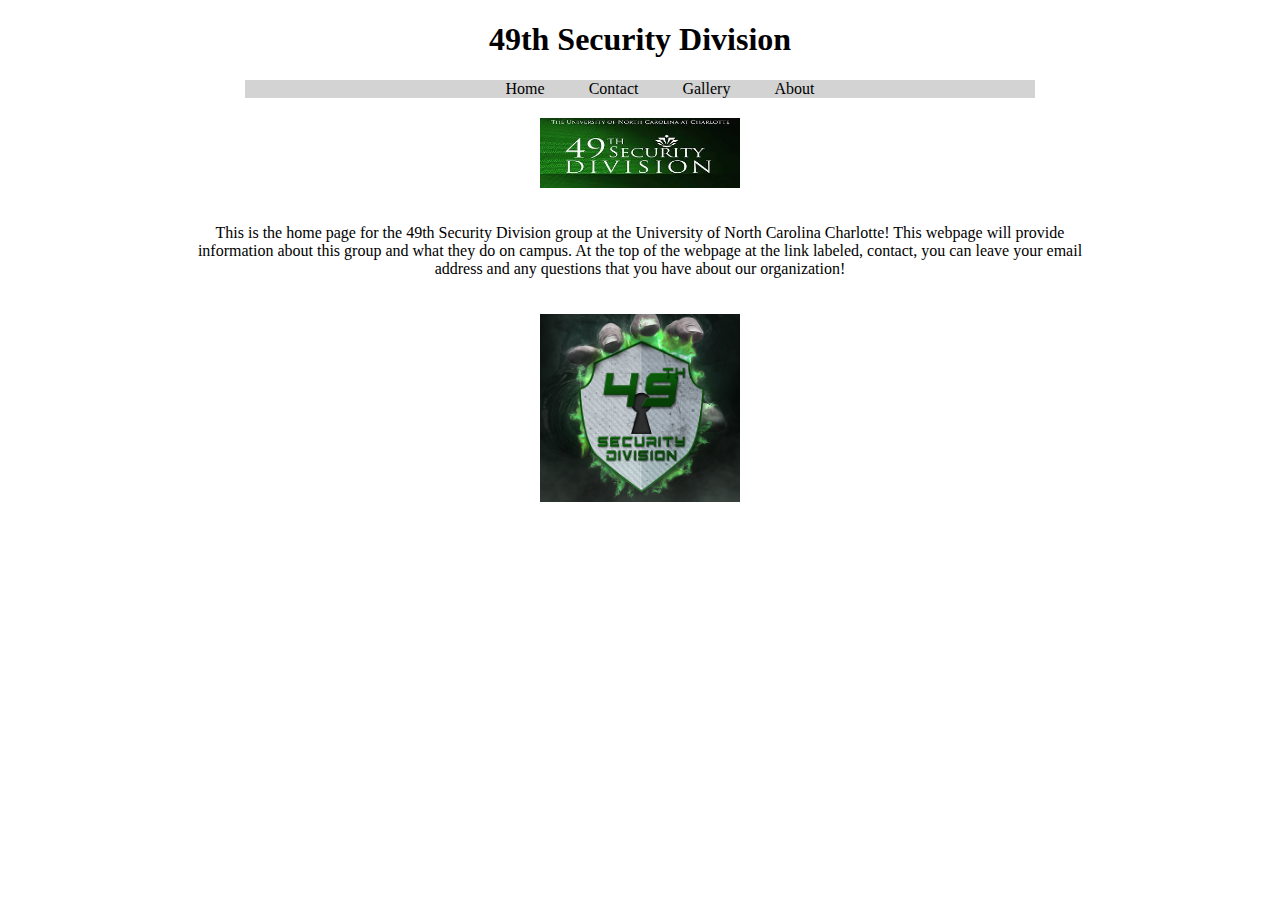
<file: index.html>
<!DOCTYPE html>
<html>
    
    <head>
        <meta charset="UTF-8">

        <title>49th Security Division</title>
      
        <!--this is linking the css stylingwebsite file to this-->
        <link href="style.css" type="text/css" rel="stylesheet">
    </head>
    
    <body>
        
        <header>
            <h1>49th Security Division</h1>
        </header>
        
        <main>
            <!--Navigation bar, uses an id tag-->
            <ul id="nav">
                <li><a href="index.html">Home</a></li>
                <li><a href="contact_us.html">Contact</a></li>
                <li><a href="gallery.html">Gallery</a></li>
                <li><a href="aboutus.html">About</a></li>
            </ul>
            
            <!--first image, uses a class tag-->
            <img src="longlogo.jpeg" alt="long logo" class="home_img">
            
            <p>This is the home page for the 49th Security Division group at the University of North Carolina Charlotte! This webpage will provide information about this group and what they do on campus. At the top of the webpage at the link labeled, contact, you can leave your email address and any questions that you have about our organization!</p>
            
            <!--second image, uses a class tag-->
            <img src="49sdLogo-1.png" alt="logo" class="home_img">
            
            
        </main>
        
        <footer>
        
        </footer>
    
    </body>    
  
    
</html>
</file>
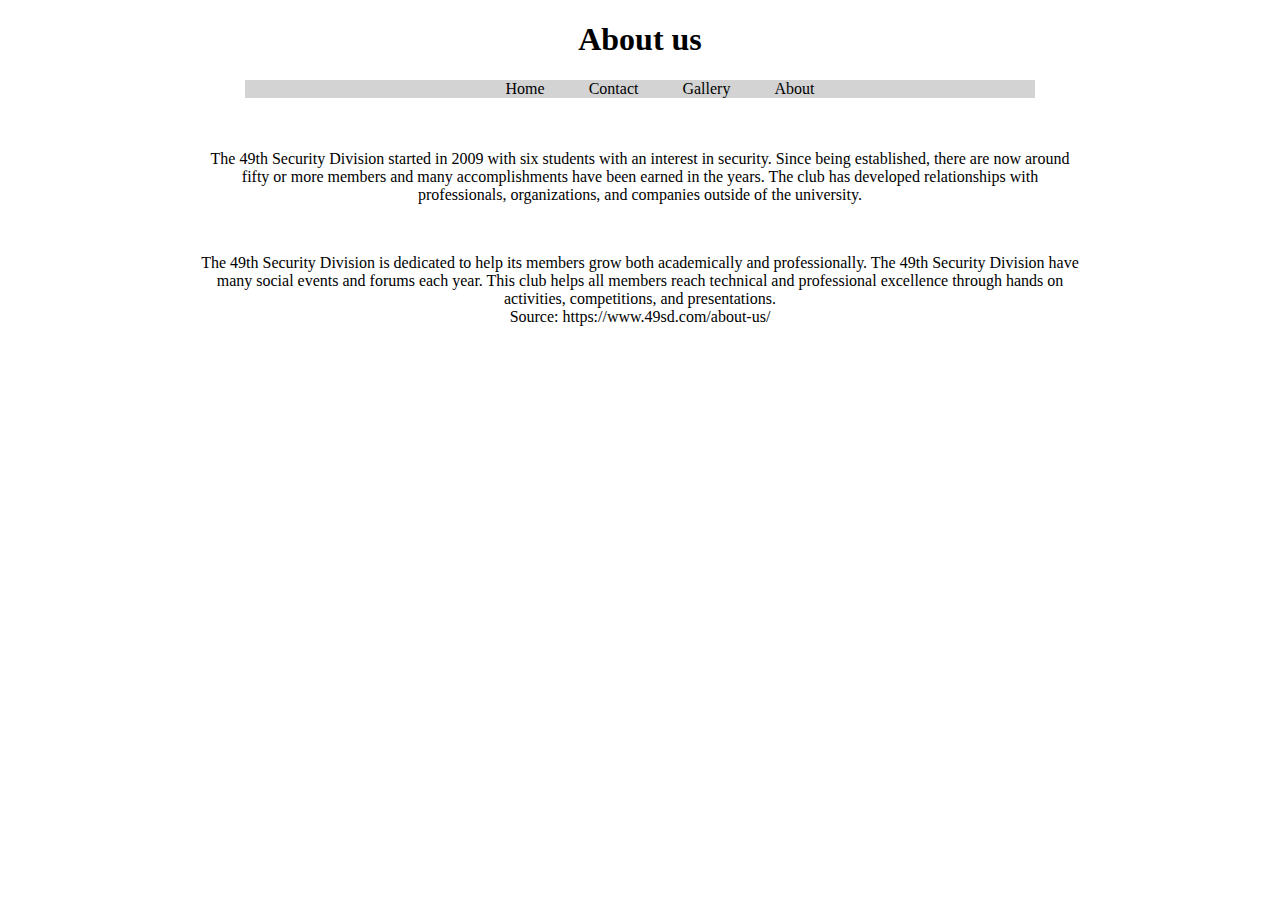
<file: aboutus.html>
<!DOCTYPE html>
<html>
    
    <head>
        <meta charset="UTF-8">

        <title>49th Security Division</title>
      
        <!--this is linking the css stylingwebsite file to this-->
        <link href="style.css" type="text/css" rel="stylesheet">
    </head>
    
    <body>
        
        <header>
            <h1>About us</h1>
        </header>
        
        <main>
        
            <!--Navigation bar-->
            <ul id="nav">
                <li><a href="index.html">Home</a></li>
                <li><a href="contact_us.html">Contact</a></li>
                <li><a href="gallery.html">Gallery</a></li>
                <li><a href="aboutus.html">About</a></li>
            </ul>
            <br><br>
            
            <!--Description of the club-->
            <p>The 49th Security Division started in 2009 with six students with an interest in security. Since being established, there are now around fifty or more members and many accomplishments have been earned in the years. The club has developed relationships with professionals, organizations, and companies outside of the university.</p><br>
            
            <p>The 49th Security Division is dedicated to help its members grow both academically and professionally. The 49th Security Division have many social events and forums each year. This club helps all members reach technical and professional excellence through hands on activities, competitions, and presentations. <br> Source: https://www.49sd.com/about-us/</p>
        </main>
        
        <footer>
        
        </footer>
    
    </body>    
  
    
</html>
</file>
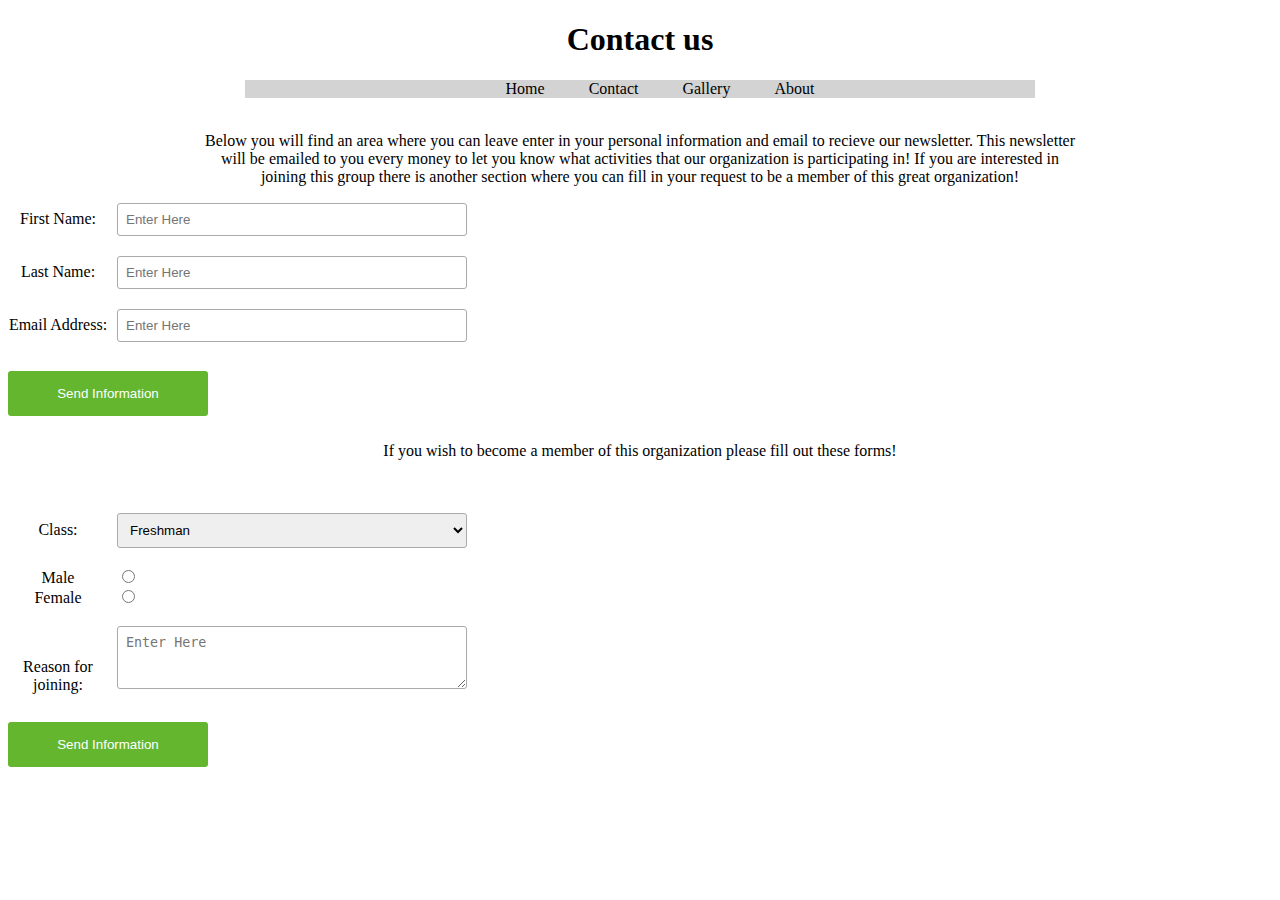
<file: contact_us.html>
<!DOCTYPE html>
<html>
    
    <head>
        <meta charset="UTF-8">

        <title>49th Security Division</title>
      
        <!--this is linking the css stylingwebsite file to this-->
        <link href="style.css" type="text/css" rel="stylesheet">
    </head>
    
    <body>
        
        <header>
            <h1>Contact us</h1>
        </header>
        
        <main>
        
            <!--Navigation bar-->
            <ul id="nav">
                <li><a href="index.html">Home</a></li>
                <li><a href="contact_us.html">Contact</a></li>
                <li><a href="gallery.html">Gallery</a></li>
                <li><a href="aboutus.html">About</a></li>
            </ul>
            <br>
            
            <!--This is a short paragraph to describe what the page is about-->
            <p>Below you will find an area where you can leave enter in your personal information and email to recieve our newsletter. This newsletter will be emailed to you every money to let you know what activities that our organization is participating in! If you are interested in joining this group there is another section where you can fill in your request to be a member of this great organization!</p>
            
            <!--First form, includes first name, last name, and email text box-->
            <form action="#">
                <!--first name textbox-->
                <label id="firstname">First Name: </label>
                <input type="text" name="firstname" id="firstname" placeholder="Enter Here" min="2">
                <br><br>
                
                <!--last name textbox-->
                <label id="lastname">Last Name: </label>
                <input type="text" name="lastname" id="lastname" placeholder="Enter Here" min="2">
                <br><br>
                
                <!--email textbox, email input validation with css styling-->
                <label for= "Email"> Email Address:</label>
				<input type="email" id="Email" name="Email" size="30" placeholder="Enter Here">
                <br><br>
                
                <!-- Submit Button -->
				<input type="submit" class="button" value="Send Information">
                
            </form>
            
            
            <p>If you wish to become a member of this organization please fill out these forms!</p>
            <br><br>
            
            <!--Second form-->
            <form action="#">
                <label id="classlevel">Class:</label>
				<!--Drop down list-->
                <select name="classlevel" id="classlevel">
					<option value="Freshman">Freshman</option>
					<option value="Sohphomore">Sohphomore</option>
					<option value="Junior">Junior</option>
                    <option value="Senior">Senior</option>
				</select>
                <br><br>
                
                <!-- Radio Buttons for Gender -->
				<label for="male"> Male</label>
                <input type="radio" name="Gender" value="Male" id="male">
				<br>
                <label for="female"> Female</label>
				<input type="radio" name="Gender" value="Female" id="female">
				<br><br>
                
                <!--Text area to describe why they are joining, required input validation included-->
                <label for="join">Reason for joining: </label>
                <textarea id="join" name="join" placeholder="Enter Here" rows="3" cols="3" required></textarea>
                <br><br>
                
                <input type="submit" class="button" value="Send Information">
				
            </form>
            
            
        </main>
        
        <footer>
        
        </footer>
    
    </body>    
  
    
</html>
</file>
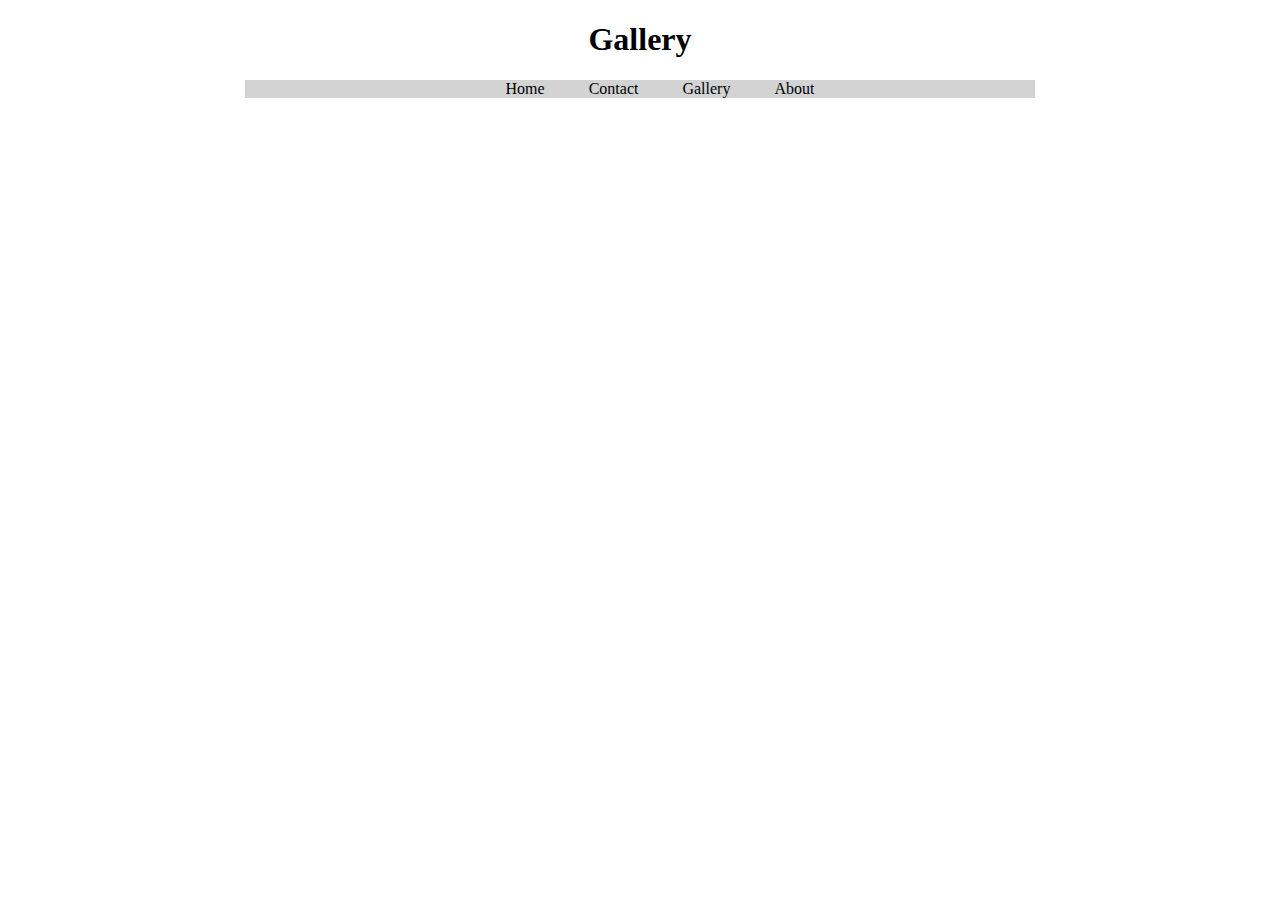
<file: gallery.html>
<!DOCTYPE html>
<html>
    
    <head>
        <meta charset="UTF-8">

        <title>49th Security Division</title>
      
        <!--this is linking the css stylingwebsite file to this-->
        <link href="style.css" type="text/css" rel="stylesheet">
    </head>
    
    <body>
        
        <header>
            <h1>Gallery</h1>
        </header>
        
        <main>
        
            <!--Navigation bar-->
            <ul id="nav">
                <li><a href="index.html">Home</a></li>
                <li><a href="contact_us.html">Contact</a></li>
                <li><a href="gallery.html">Gallery</a></li>
                <li><a href="aboutus.html">About</a></li>
            </ul>
            
        </main>
        
        <footer>
        
        </footer>
    
    </body>    
  
    
</html>
</file>
<file: style.css>
/*Navigation bar*/
#nav {
    width: 750px;
    margin: 0 auto;
    text-align: center;
    list-style-type: none;
    padding: 5px o;
    background-color: lightgray;
}
#nav a {
    width: 150px;
}

#nav li {
    display: inline-block;
}

#nav li a {
    text-decoration: none;
    color: black;
    padding: 10px 20px;
}
/*When hovering over the link it will turn gray and 
cursor will turn into a pointer indicating its a link*/
#nav li a:hover{
    background-color: gray;
    color: white;
    cursor: pointer;
}

/*body styles*/
header {
    text-align: center;
}

/*edits the images on the home page to be centered-*/
.home_img {
    width: 200px;
    padding: 20px;
    display: block;
    margin-left: auto;
    margin-right: auto;
}

p{
    width: 70%;
    display: block;
    margin-left: auto;
    margin-right: auto;
    text-align: center;
}

/*This is for when invalid input is entered into a form*/
input:invalid {
  border: 2px dashed red;
}

input:valid {
  border: 1px solid black;
}

/*styling on the forms*/
label {
    width: 100px;
    display: inline-block;
    text-align: center;
    margin-right: 5px;
}

/*this styles text, select, email, and text area forms to appear more attractive*/
input[type=text], select, input[type=email], textarea{
    width: 350px;
    padding: 8px;
    margin: 1px 0;
    border: 1px solid #aaa;
    border-radius: 3px;
    box-sizing: border-box;
}

/*this styles the submit form to appear more attractive*/
input[type=submit] {
    width: 200px;
    background-color: #64B62F;
    color: white;
    padding: 15px;
    margin: 10px 0;
    border: none;
    border-radius: 3px;
    cursor: pointer;
}

/*changes the color of submit button when hovered over*/
input[type=submit]:hover {
    background-color: #85FB39;
}
</file>
